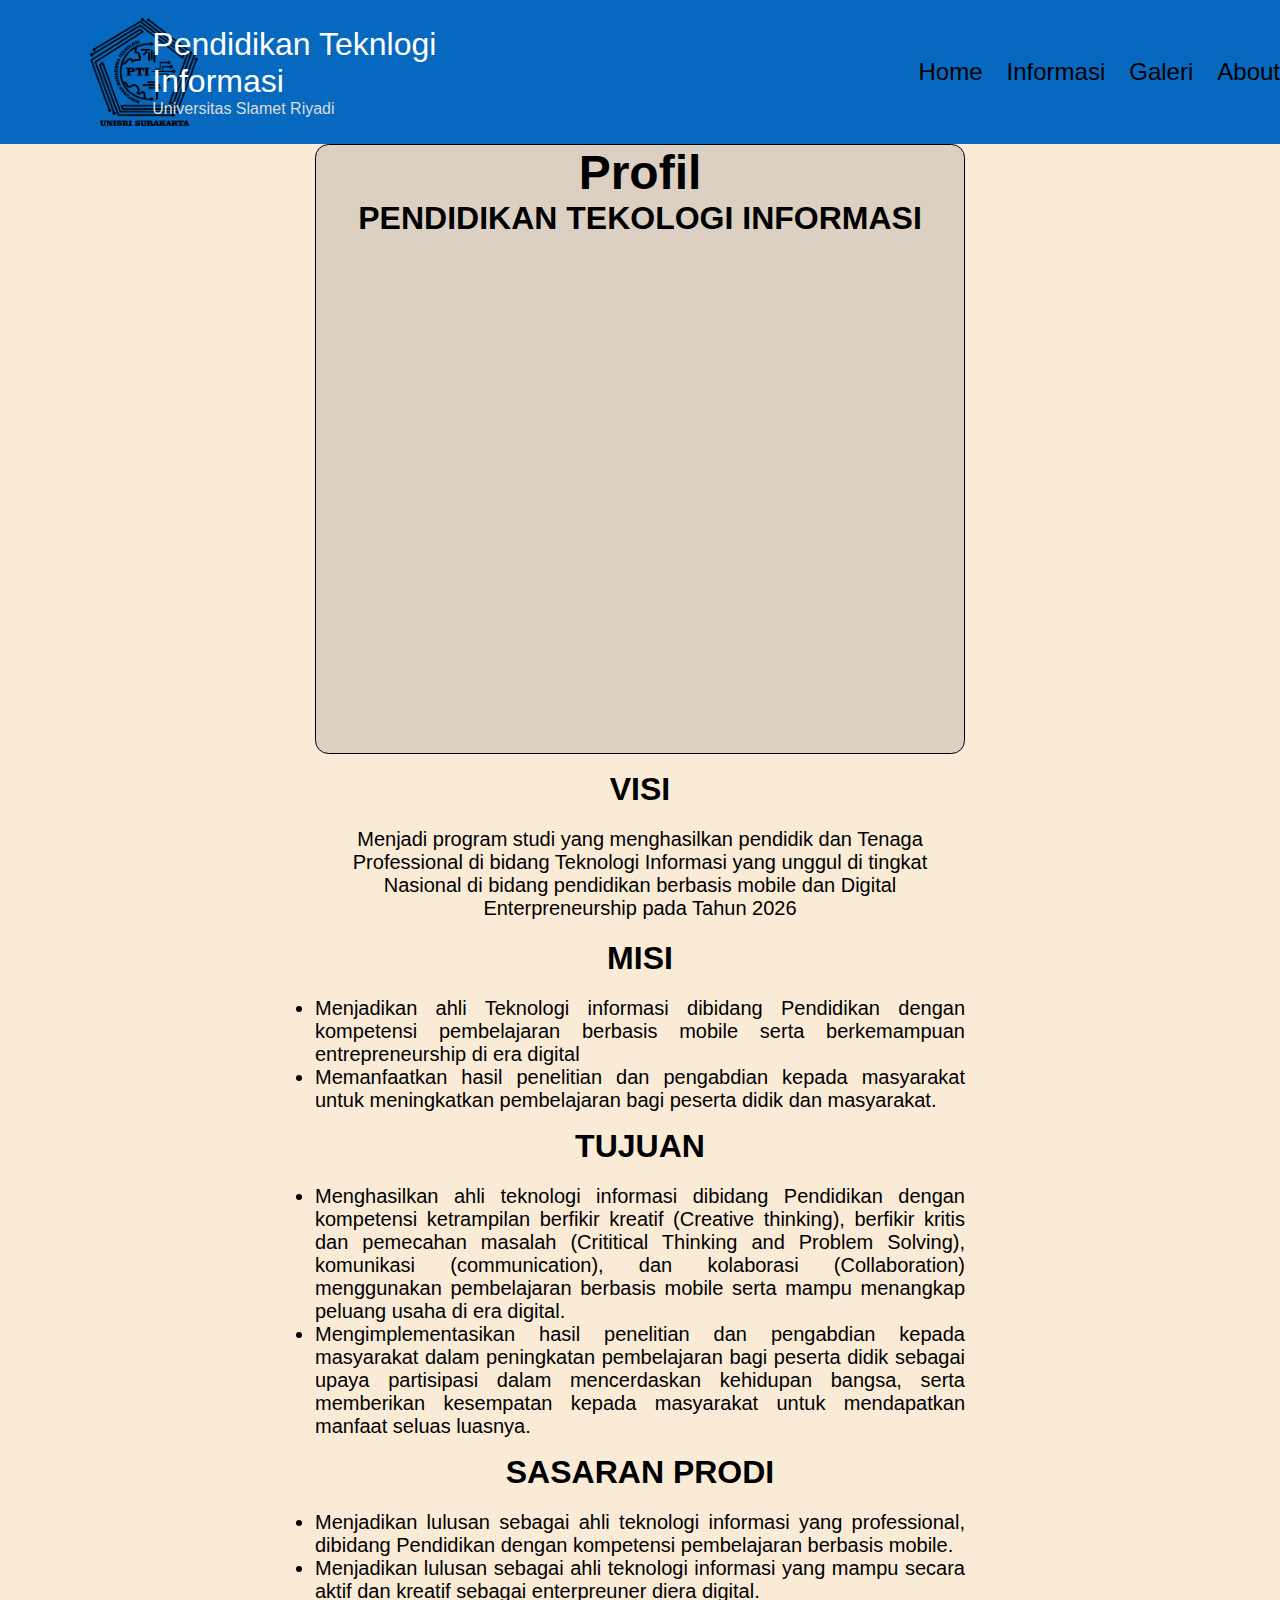
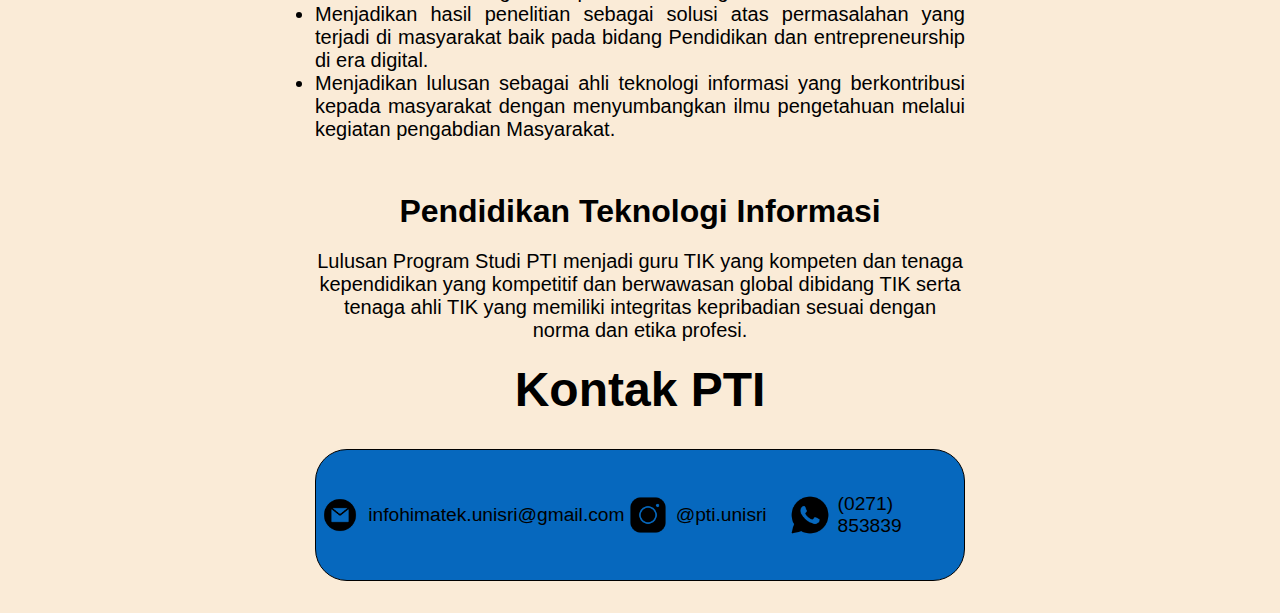
<file: UAS_WEB_22550033/index.html>
<!DOCTYPE html>
<html>
<head>
    <title>Prodi PTI UNISRI</title>
    <link rel="stylesheet" href="style.css">
</head>
<body>
    <nav id="navbar">
        <div class="logo"><img class="logo1" src="Foto/logopti-hitam.png" alt="Foto"></div>
        <div class="header"><p class="logo">Pendidikan Teknlogi Informasi</p><p class="logo2">Universitas Slamet Riyadi</p></div>
        <div>
            <ul class="nav-links">
                <li><a href="index.html">Home</a></li>
                <li><a href="22550033_informasi.html">Informasi</a></li>
                <li><a href="22550033_galeri.html">Galeri</a></li>
                <li><a href="22550033_tentang.html">About</a></li>
            </ul>
        </div>
    </nav>
    <section>
        <div class="section__text">
            <h1 class="title">Profil</h1>
            <p class="section__text__p2">PENDIDIKAN TEKOLOGI INFORMASI</p>
            <iframe width="780" height="480" src="https://www.youtube.com/embed/lRtHbqkEf24?si=iq1yTwJm0guJiDHn" title="YouTube video player" frameborder="0" allow="accelerometer; autoplay; clipboard-write; encrypted-media; gyroscope; picture-in-picture; web-share" allowfullscreen>                
            </iframe>
        </div>
    </section>
    
    <section id="konten">
        <div class="header2">
            <h2 class="section__text__p1"></h2>
            <strong>VISI</strong>
            <p class="strong_text">
                Menjadi program studi yang menghasilkan pendidik dan Tenaga Professional di bidang Teknologi Informasi yang unggul di tingkat Nasional di bidang pendidikan berbasis mobile dan Digital Enterpreneurship pada Tahun 2026
            </p>
            <strong>MISI</strong>
            <p class="strong_text">
                <li class="strong_text_li">Menjadikan ahli Teknologi informasi dibidang Pendidikan dengan kompetensi pembelajaran berbasis mobile serta berkemampuan entrepreneurship di era digital</li>
                <li class="strong_text_li">Memanfaatkan hasil penelitian dan pengabdian kepada masyarakat untuk meningkatkan pembelajaran bagi peserta didik dan masyarakat.</li>
            </p>
            <strong>TUJUAN</strong>
                <P class="strong_text">
                    <li class="strong_text_li">Menghasilkan ahli teknologi informasi dibidang Pendidikan dengan kompetensi ketrampilan berfikir kreatif (Creative thinking), berfikir kritis dan pemecahan masalah (Crititical Thinking and Problem Solving), komunikasi (communication), dan kolaborasi (Collaboration) menggunakan pembelajaran berbasis mobile serta mampu menangkap peluang usaha di era digital.</li>
                    <li class="strong_text_li">Mengimplementasikan hasil penelitian dan pengabdian kepada masyarakat dalam peningkatan pembelajaran bagi peserta didik sebagai upaya partisipasi dalam mencerdaskan kehidupan bangsa, serta memberikan kesempatan kepada masyarakat untuk mendapatkan manfaat seluas luasnya.</li>
                </P>
            <strong>SASARAN PRODI</strong>
            <P class="strong_text">
                <li class="strong_text_li">Menjadikan lulusan sebagai ahli teknologi informasi yang professional, dibidang Pendidikan dengan kompetensi pembelajaran berbasis mobile.</li>
                <li class="strong_text_li">Menjadikan lulusan sebagai ahli teknologi informasi yang mampu secara aktif dan kreatif sebagai enterpreuner diera digital.</li>
                <li class="strong_text_li">Menjadikan hasil penelitian sebagai solusi atas permasalahan yang terjadi di masyarakat baik pada bidang Pendidikan dan entrepreneurship di era digital.</li>
                <li class="strong_text_li">Menjadikan lulusan sebagai ahli teknologi informasi yang berkontribusi kepada masyarakat dengan menyumbangkan ilmu pengetahuan melalui kegiatan pengabdian Masyarakat.</li>
            </P>
            </div>
            <br><br>
            <div>
                <strong>Pendidikan Teknologi Informasi</strong>
                <p class="strong_text">Lulusan Program Studi PTI menjadi guru TIK yang kompeten dan tenaga kependidikan yang kompetitif dan berwawasan global dibidang TIK serta tenaga ahli TIK yang memiliki integritas kepribadian sesuai dengan norma dan etika profesi.</p>
            </div>
    </section>

    <footer>
        <section id="contact">
            <h1 class="title">Kontak PTI</h1>
            <div class="contact-info-upper-container">
              <div class="contact-info-container">
                <img
                  src="Foto/email.png"
                  alt="Email icon"
                  class="icon contact-icon email-icon"
                />
                <p><a href="mailto:infohimatek.unisri@gmail.com">infohimatek.unisri@gmail.com</a></p>
            </div>

            <div class="contact-info-container">
                <img
                  src="Foto/icons8-instagram-512.png"
                  alt="Instagram icon"
                  class="icon contact-icon email-icon"
                />
                <p><a href="https://www.instagram.com/pti.unisri?igsh=YzVkODRmOTdmMw==">@pti.unisri</a></p>
            </div>
            <div class="contact-info-container">
                <img
                  src="Foto/icons8-whatsapp-512.png"
                  alt="Instagram icon"
                  class="icon contact-icon email-icon"
                />
                <p><a href="tel:0271853839">(0271) 853839</a></p>
            </div>
            </div>
        </section>
                
    </footer>
    <script>
        
    </script>
</body>
</html>
</file>
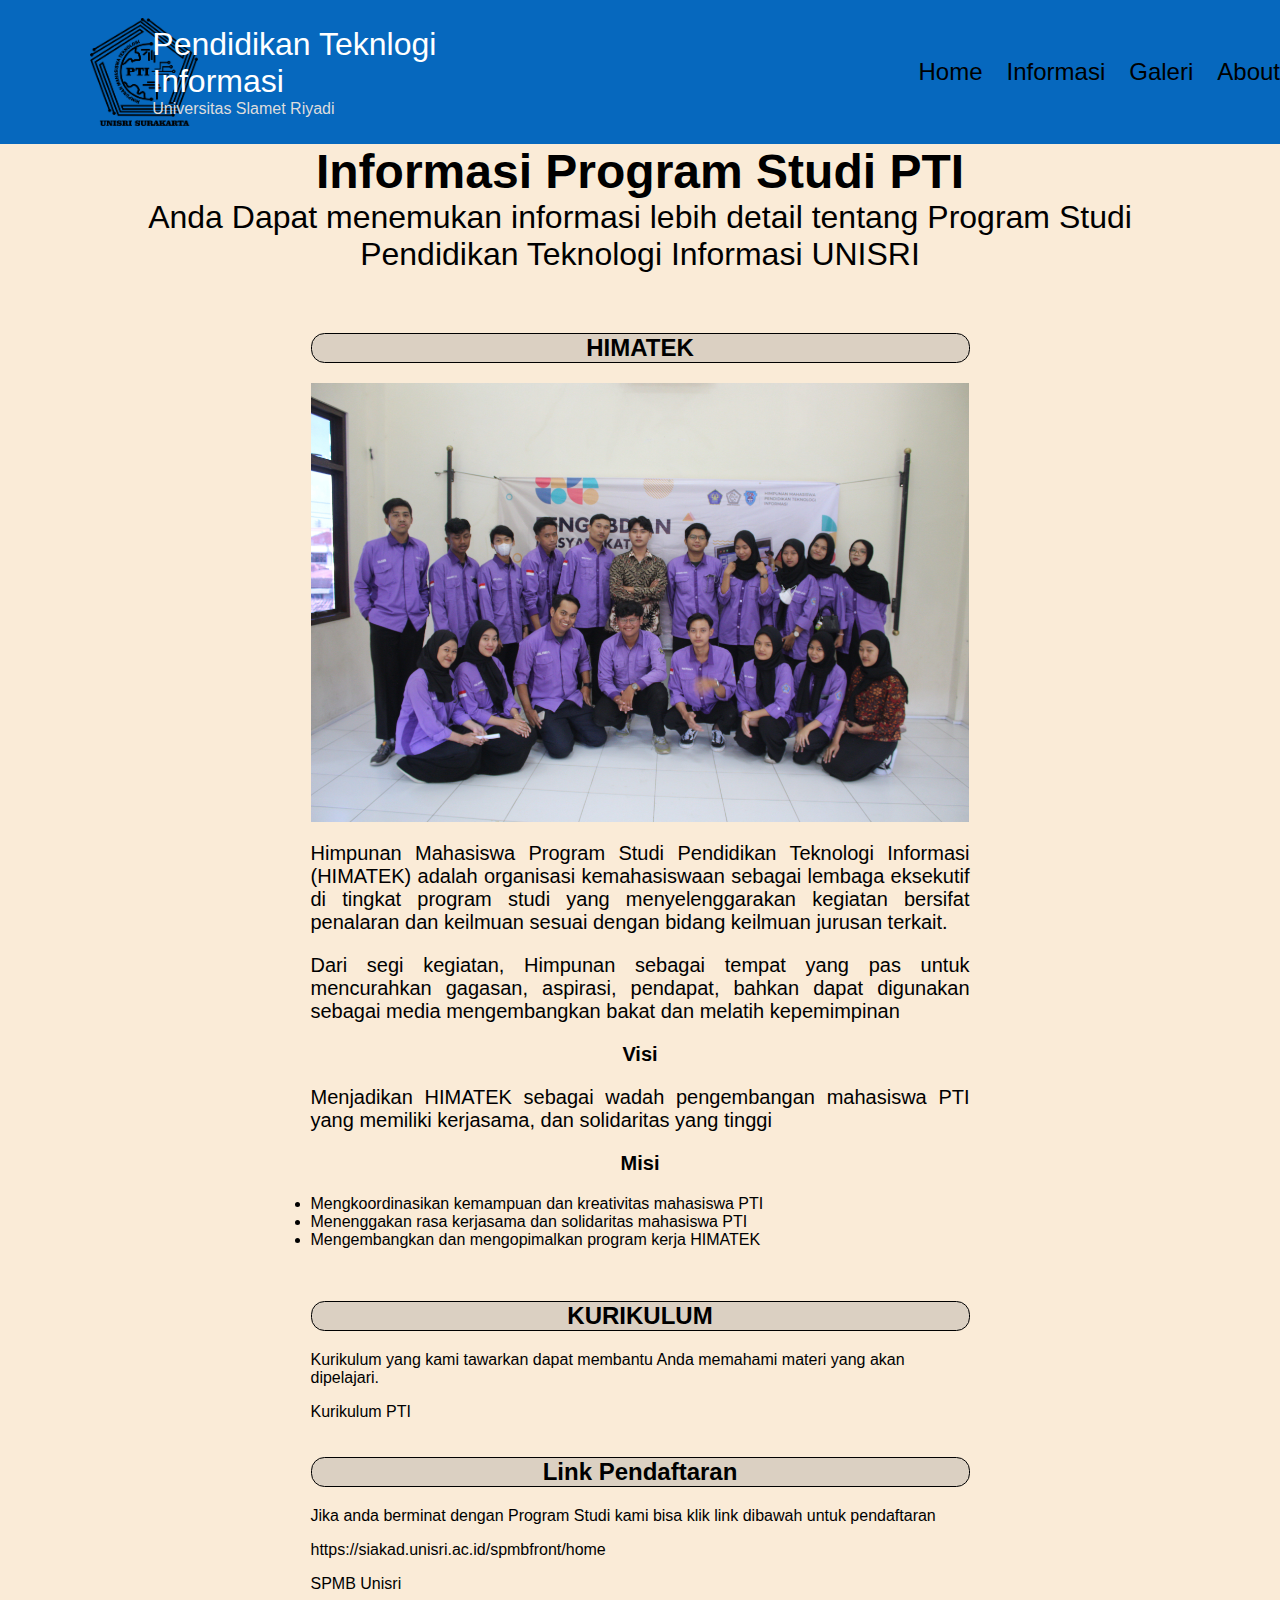
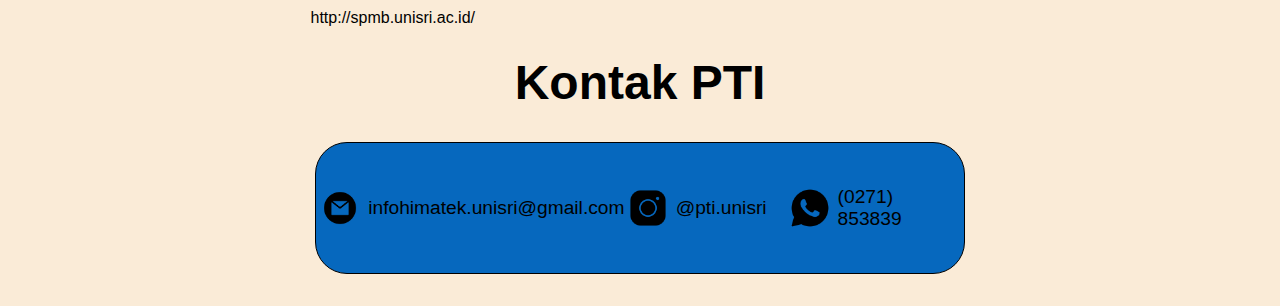
<file: UAS_WEB_22550033/22550033_informasi.html>
<!DOCTYPE html>
<html>
<head>
    <title>Informasi Program Studi</title>
    <link rel="stylesheet" href="style.css">
</head>
<body>
    <nav id="navbar">
        <div class="logo"> <img class="logo1" src="Foto/logopti-hitam.png" alt="Foto"></div>
        <div class="header"><p class="logo">Pendidikan Teknlogi Informasi</p> <p class="logo2">Universitas Slamet Riyadi</p></div>
        <div>
            <ul class="nav-links">
                <li><a href="index.html">Home</a></li>
                <li><a href="22550033_informasi.html">Informasi</a></li>
                <li><a href="22550033_galeri.html">Galeri</a></li>
                <li><a href="22550033_tentang.html">About</a></li>
            </ul>
        </div>
    </nav>
    <h1 class="title">Informasi Program Studi PTI</h1>
    <p class="section__text__p2">Anda Dapat menemukan informasi lebih detail tentang Program Studi <br> Pendidikan Teknologi Informasi UNISRI</p>
    <table border="1">
        <tr>
            <td>
                <h2 class="section__text">HIMATEK</h2>
                <img src="Foto/IMG_5901.jpg" alt="HIMATEK">
                <p class="section__text__p3">Himpunan Mahasiswa Program Studi Pendidikan Teknologi Informasi (HIMATEK) adalah organisasi
                    kemahasiswaan sebagai lembaga eksekutif di tingkat program studi yang menyelenggarakan kegiatan
                    bersifat penalaran dan keilmuan sesuai dengan bidang keilmuan jurusan terkait.</p>
                <p class="section__text__p3">Dari segi kegiatan, Himpunan sebagai tempat yang pas untuk mencurahkan gagasan, aspirasi, 
                    pendapat, bahkan dapat digunakan sebagai media mengembangkan bakat dan melatih kepemimpinan</p>
                <strong class="section__text__p1">Visi</strong>
                <p class="section__text__p3">Menjadikan HIMATEK sebagai wadah pengembangan mahasiswa PTI yang memiliki kerjasama, dan solidaritas yang tinggi </p>
                <strong class="section__text__p1">Misi</strong>
                <p class="section__text__p3">
                    <li>Mengkoordinasikan kemampuan dan kreativitas mahasiswa PTI</li>
                    <li>Menenggakan rasa kerjasama dan solidaritas mahasiswa PTI</li>
                    <li>Mengembangkan dan mengopimalkan program kerja HIMATEK</li>
                </p>
            </td>
        </tr>
        <tr>
            <td>
                <h2 class="section__text">KURIKULUM</h2>
                <p>Kurikulum yang kami tawarkan dapat membantu Anda memahami materi yang akan dipelajari.</p>
                <a href="https://www.ptiunisri.com/wp-content/uploads/2023/08/SEBARAN-KURIKULUM-PTI-2023.pdf">Kurikulum PTI</a>
            </td>
        </tr>
        <tr>
            <td>
                <h2 class="section__text">Link Pendaftaran</h2>
                <p>Jika anda berminat dengan Program Studi kami bisa klik link dibawah untuk pendaftaran</p>
                <a href="https://siakad.unisri.ac.id/spmbfront/home">https://siakad.unisri.ac.id/spmbfront/home</a>
                <p>SPMB Unisri</p>
                <a href="http://spmb.unisri.ac.id/">http://spmb.unisri.ac.id/</a>
            </td>
        </tr>
    </table>
    
    <footer>
        <section id="contact">
            <h1 class="title">Kontak PTI</h1>
            <div class="contact-info-upper-container">
              <div class="contact-info-container">
                <img
                  src="Foto/email.png"
                  alt="Email icon"
                  class="icon contact-icon email-icon"
                />
                <p><a href="mailto:infohimatek.unisri@gmail.com">infohimatek.unisri@gmail.com</a></p>
            </div>

            <div class="contact-info-container">
                <img
                  src="Foto/icons8-instagram-512.png"
                  alt="Instagram icon"
                  class="icon contact-icon email-icon"
                />
                <p><a href="https://www.instagram.com/pti.unisri?igsh=YzVkODRmOTdmMw==">@pti.unisri</a></p>
            </div>
            <div class="contact-info-container">
                <img
                  src="Foto/icons8-whatsapp-512.png"
                  alt="Instagram icon"
                  class="icon contact-icon email-icon"
                />
                <p><a href="tel:0271853839">(0271) 853839</a></p>
            </div>
            </div>
        </section>
</body>
</html>
</file>
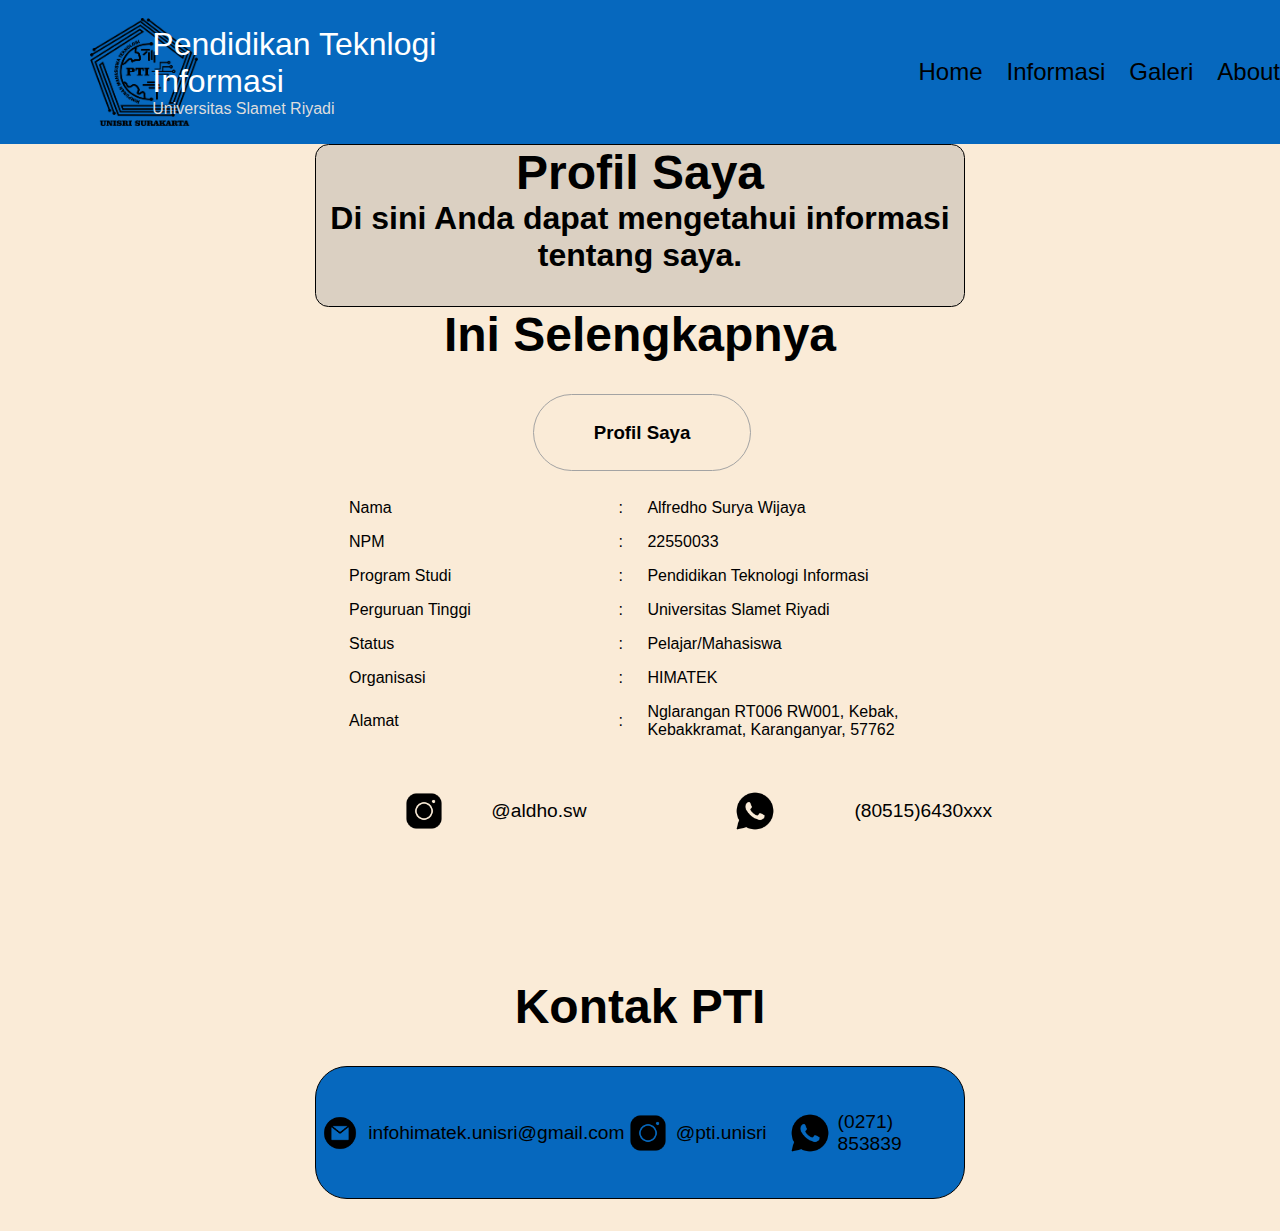
<file: UAS_WEB_22550033/22550033_tentang.html>
<!DOCTYPE html>
<html>
<head>
    <title>Tentang Saya</title>
    <link rel="stylesheet" href="style.css">
</head>
<body>
    <nav id="navbar">
        <div class="logo"> <img class="logo1" src="Foto/logopti-hitam.png" alt="foto"></div>
        <div class="header"><p class="logo">Pendidikan Teknlogi Informasi</p> <p class="logo2">Universitas Slamet Riyadi</p></div>
        <div>
            <ul class="nav-links">
                <li><a href="index.html">Home</a></li>
                <li><a href="22550033_informasi.html">Informasi</a></li>
                <li><a href="22550033_galeri.html">Galeri</a></li>
                <li><a href="22550033_tentang.html">About</a></li>
            </ul>
        </div>
    </nav>
    <section>
        <div class="section__text">
            <h1 class="title">Profil Saya</h1>
            <p class="section__text__p2">Di sini Anda dapat mengetahui informasi tentang saya.</p>
        </div>
    </section>
    <section id="about">
        <h1 class="title">Ini Selengkapnya</h1>
        <div class="section-container">
          <div class="section__pic-container">
            <img
              src="Foto/WhatsApp Image 2023-10-19 at 22.55.20(1).jpeg"
              alt="Profile picture"
              class="about-pic"
            />
          </div>
  
          <div class="about-details-container">
            <div class="about-containers">
              <div class="details-container">
                <h3>Profil Saya</h3>
              </div>
            <div class="text-container">
              <table>
                <tr>
                    <td>Nama</td>
                    <td>:</td>
                    <td>Alfredho Surya Wijaya</td>
                </tr>
                <tr>
                    <td>NPM</td>
                    <td>:</td>
                    <td>22550033</td>
                </tr>
                <tr>
                    <td>Program Studi</td>
                    <td>:</td>
                    <td>Pendidikan Teknologi Informasi</td>
                </tr>
                <tr>
                    <td>Perguruan Tinggi</td>
                    <td>:</td>
                    <td>Universitas Slamet Riyadi</td>
                </tr>
                <tr>
                    <td>Status</td>
                    <td>:</td>
                    <td>Pelajar/Mahasiswa</td>
                </tr>
                <tr>
                    <td>Organisasi</td>
                    <td>:</td>
                    <td>HIMATEK</td>
                </tr>
                <tr>
                    <td>Alamat</td>
                    <td>:</td>
                    <td>Nglarangan RT006 RW001, Kebak,<br>Kebakkramat, Karanganyar, 57762</td>
                </tr>
                <tr>
                  <td>
                    <div class="contact-info-container">
                    <img
                      src="Foto/icons8-instagram-512.png"
                      alt="Instagram icon"
                      class="icon contact-icon email-icon"
                    />
                    <p><a href="https://www.instagram.com/aldho.sw?igsh=YzVkODRmOTdmMw%3D%3D&utm_source=qr">@aldho.sw</a></p>
                  </td>
                  <td></td>
                  <td><div class="contact-info-container">
                    <img
                      src="Foto/icons8-whatsapp-512.png"
                      alt="Instagram icon"
                      class="icon contact-icon email-icon"
                    />
                    <p><a href="tel:05156430960">(80515)6430xxx</a></p>
                </div></td>
                </tr>
              </table>
            </div>
          </div>
        </div>
      </section>
      <br><br>
      <br><br>
    <footer>
        <section id="contact">
            <h1 class="title">Kontak PTI</h1>
            <div class="contact-info-upper-container">
              <div class="contact-info-container">
                <img
                  src="Foto/email.png"
                  alt="Email icon"
                  class="icon contact-icon email-icon"
                />
                <p><a href="mailto:infohimatek.unisri@gmail.com">infohimatek.unisri@gmail.com</a></p>
            </div>

            <div class="contact-info-container">
                <img
                  src="Foto/icons8-instagram-512.png"
                  alt="Instagram icon"
                  class="icon contact-icon email-icon"
                />
                <p><a href="https://www.instagram.com/pti.unisri?igsh=YzVkODRmOTdmMw==">@pti.unisri</a></p>
            </div>
            <div class="contact-info-container">
                <img
                  src="Foto/icons8-whatsapp-512.png"
                  alt="Instagram icon"
                  class="icon contact-icon email-icon"
                />
                <p><a href="tel:0271853839">(0271) 853839</a></p>
            </div>
            </div>
        </section>
</body>
</html>
</file>
<file: UAS_WEB_22550033/style.css>
/* Style untuk body */
body {
    font-family: Arial, sans-serif;
    margin: 0;
    padding: 0;
    color: rgb(0, 0, 0);
    background-color:antiquewhite;
}
/* Dekstop NAV */
nav,
.nav-links {
  display: flex;
}

nav {
  align-items: center;
  height: 16vh;
  background-color: rgb(6, 104, 190);
}

.nav-links {
  margin: 0;
  padding-left: 50vh;
  gap: 1.5rem;
  list-style: none;
  font-size: 1.5rem;
  
}

a {
  color: rgb(0, 0, 0);
  text-decoration: none;
  text-decoration-color: white;
}

a:hover {
  color: rgb(255, 255, 255);
  text-decoration: underline;
  text-underline-offset: 1rem;
  text-decoration-color: rgb(181, 181, 181);
}

.logo {
  margin: 0;
  padding: 0;
  font-size: 2rem;
  color: rgb(255, 255, 255);
}

.header{
  padding: 1vh;
  margin: 0%;
}

.logo1{
  width: 12vh;
  height: 12vh;
  margin-left:10vh ;
  padding: 0%;
}

.logo2{
  margin: 0%;
  color: #ddd;
}

.logo:hover {
  cursor: default;
}

/* Style untuk header */
section {
    padding-top: 0vh;
    margin: 0 35vh;
    box-sizing: border-box;
    min-height: fit-content;
    
}
  
.section-container {
    display: flex;
}

.section__text {
  border-radius: 1.5vh;
  border: solid 1px;
  background-color: rgb(219, 208, 194);
  align-self: center;
  text-align: center;

}
  
.section__text p {
    font-weight: 600;
}
  
.section__text__p1 {
    text-align: center;
    font-size: 1.25rem;
  
}
  
.section__text__p2 {
    font-size: 2rem;
    margin-bottom: 2rem;
    margin-top: 0;
    text-align: center;
}

.section__text__p3{
text-align: justify;
font-size: 1.25rem;
}
  
.title {
    font-size: 3rem;
    text-align: center;
    margin: auto 0;
}
strong {
  text-align: center;
  font-weight:bold;
  display: block;
  font-size: 2rem;
}

.strong_text{
  text-align: center;
  font-size: 20px;
}
.strong_text_li{
  text-align: justify;
  font-size: 20px;
}

/* Style untuk konten */
table {
    width: 80%;
    margin: 20px auto;
    border-collapse: collapse;
}

table, th, td {
    border: 1px solid #ddd;
    padding: 8px;
    border: none;
}

th {
    background-color: #f2f2f2;
    text-align: left;
}

/* Style untuk gambar */
img {
    max-width: 100%;
    height: auto;
    display: block;
    margin: 20px auto;
}

/* Style untuk link kembali */
a.back-link {
    display: block;
    text-align: center;
    margin-top: 20px;
    color: #0066cc;
    text-decoration: none;
}

a.back-link:hover {
    text-decoration: underline;
}

/* Galeri */
.gallery {
  display: grid;
  grid-template-columns: repeat(auto-fit, minmax(200px, 1fr));
  grid-gap: 10px;
  max-width: 800px;
  width: 100%;
  margin: 0 auto;
}

.gallery img {
  width: 100%;
  height: auto;
  border-radius: 5px;
}

/*kontak*/
.contact-info-upper-container {
  display: flex;
  justify-content: center;
  border-radius: 2rem;
  border: rgb(53, 53, 53) 0.1rem solid;
  border-color: rgb(0, 0, 0);
  background:rgb(6, 104, 190);
  margin: 2rem auto;
  padding: 0.5rem;
  
}

.contact-info-container {
  display: flex;
  align-items: center;
  justify-content: center;
  gap: 0.5rem;
  margin: 1rem;
  
}

.contact-info-container p {
  font-size: larger;
}

.contact-icon {
  cursor: default;
}

.email-icon {
  height: 2.5rem;
}


/*About*/
#about {
  position: relative;
}

.about-containers {
  gap: 2rem;
  margin-bottom: 2rem;
  margin-top: 2rem;
}

.about-details-container {
  justify-content: center;
  flex-direction: column;
}

.about-containers,
.about-details-container {
  display:flexbox ;
}

.about-pic {
  border-radius: 2rem;
}

.details-container {
  padding: 0.5rem;
  flex: 1;
  background: none;
  border-radius: 5rem;
  width: 200px;
  margin-left: 12rem;
  border: rgb(53, 53, 53) 0.1rem solid;
  border-color: rgb(163, 163, 163);
  text-align: center;
}

.section-container {
  gap: 1rem;
  height: 50%;
}

.section__pic-container {
  height: 480px;
  width: 20rem;
  margin-left: 10px;
}

table {
  width: 675px;
}

.LI{
  width: 50px;
  height: 50px;
}
</file>
